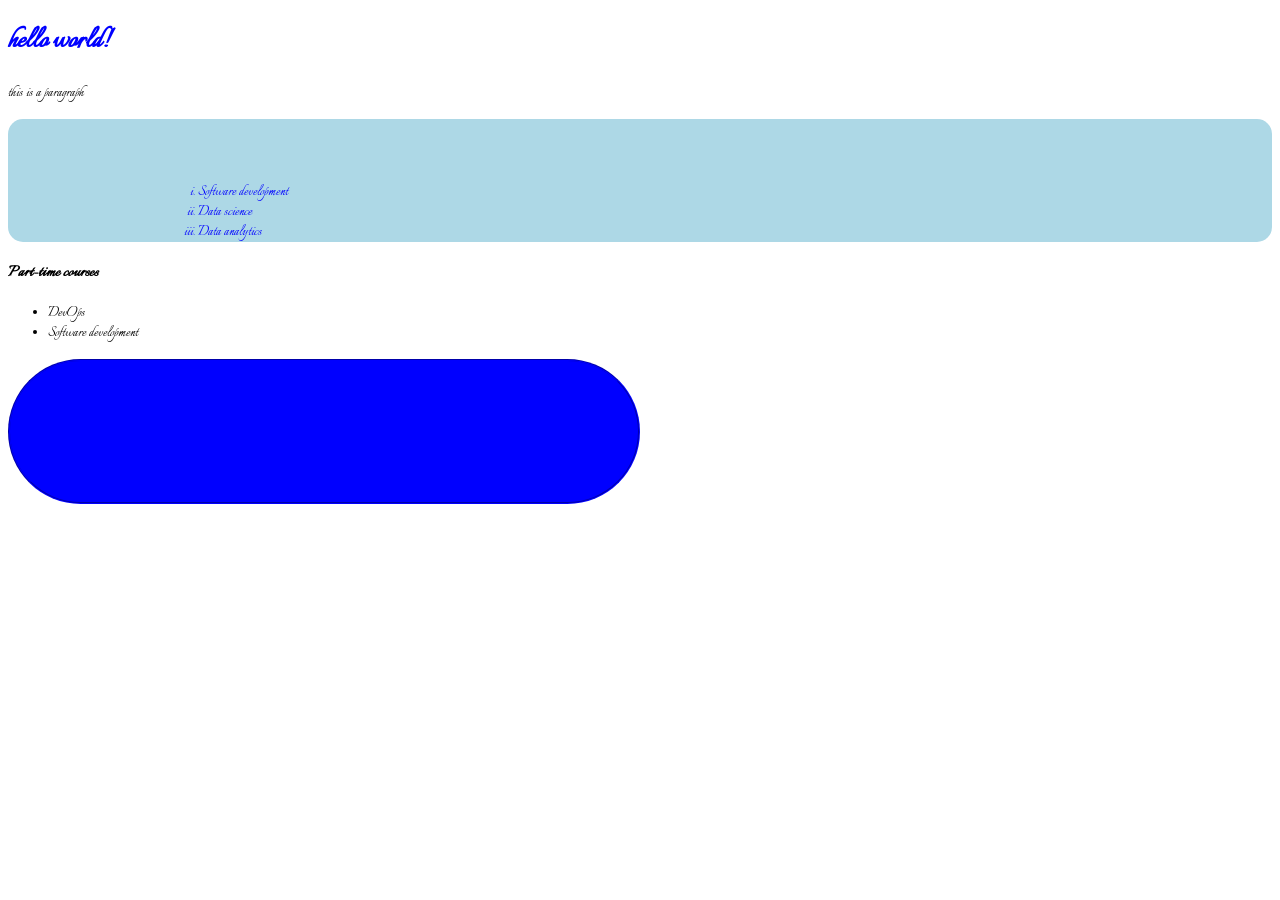
<file: index.html>
<!DOCTYPE html>
<html lang="en">
<head>
    <meta charset="UTF-8">
    <meta name="viewport" content="width=device-width, initial-scale=1.0">
    <link rel="stylesheet" href="styles.css">
    <link rel="preconnect" href="https://fonts.googleapis.com">
    <link rel="preconnect" href="https://fonts.gstatic.com" crossorigin>
    <link href="https://fonts.googleapis.com/css2?family=Italianno&display=swap" rel="stylesheet">
    <title>Moringa school</title>
</head>
<body>
    <h1 style="color: blue;">hello world!</h1>
    <p>this is a paragraph</p>
    <ol type="i"> 
        <li>Software development</li>
        <li>Data science</li>
        <li>Data analytics</li>
    </ol>

    <h3> Part-time courses</h3>
    <ul>
        <li>DevOps</li>
        <li>Software development</li>
    </ul>
    

    <button> <a href="nextpage.html">CLICK ME</a></button>

</body>
</html>
</file>
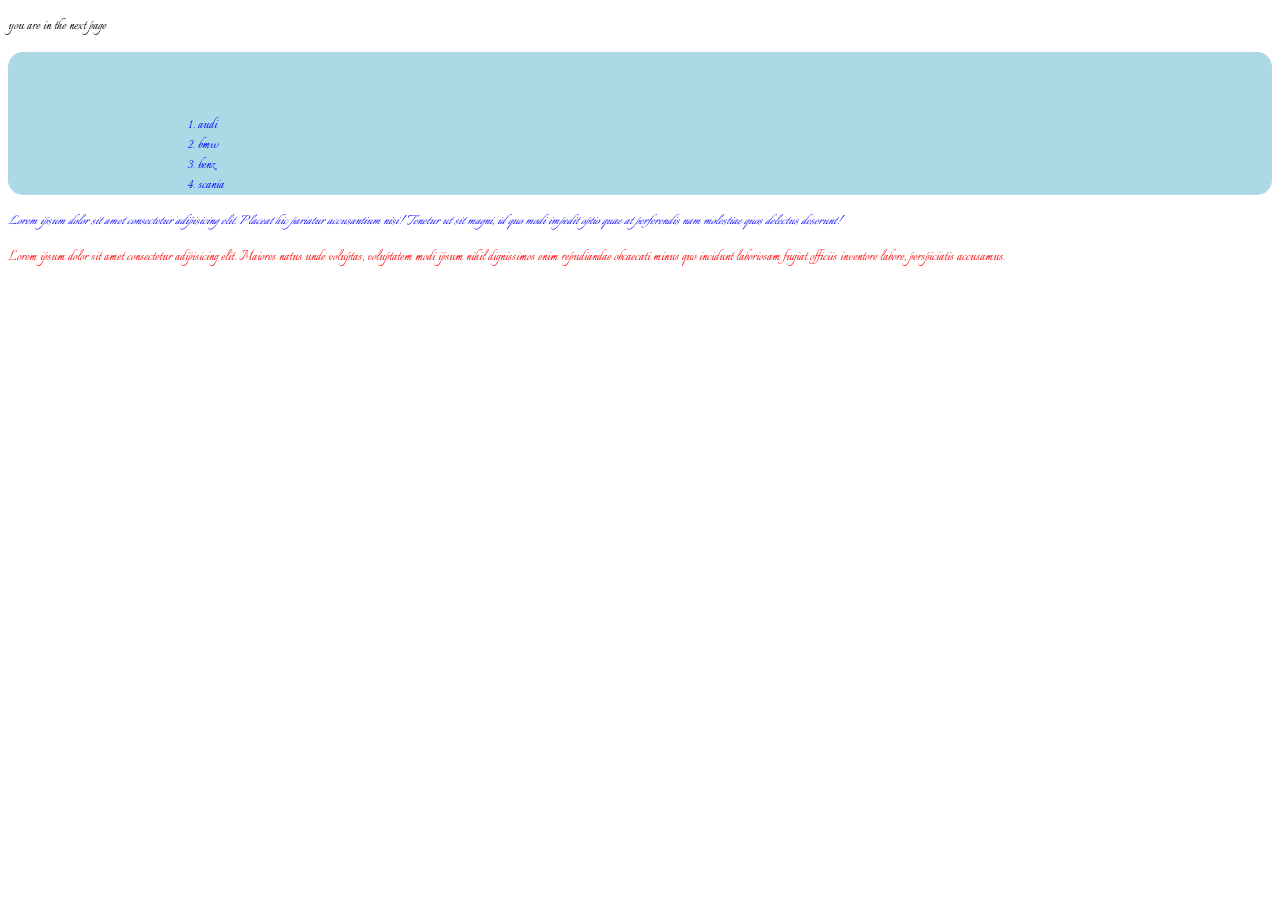
<file: nextpage.html>
<!DOCTYPE html>
<html lang="en">
<head>
    <meta charset="UTF-8">
    <meta name="viewport" content="width=device-width, initial-scale=1.0">
    <link rel="stylesheet" href="styles.css">
    <link rel="preconnect" href="https://fonts.googleapis.com">
    <link rel="preconnect" href="https://fonts.gstatic.com" crossorigin>
    <link href="https://fonts.googleapis.com/css2?family=Italianno&display=swap" rel="stylesheet">
    <title>new page</title>
</head>
<body>
    <p>you are in the next page</p>

    <ol>
        <li>audi</li>
        <li>bmw</li>
        <li>benz</li>
        <li>scania</li>
    </ol>
    <a href="index.html"><p>Lorem ipsum dolor sit amet consectetur adipisicing elit. Placeat hic pariatur accusantium nisi! Tenetur ut sit magni, id quo modi impedit optio quae at perferendis nam molestiae quos delectus deserunt!</p></a>

    <p id="cow">Lorem ipsum dolor sit amet consectetur adipisicing elit. Maiores natus unde voluptas, voluptatem modi ipsum nihil dignissimos enim repudiandae obcaecati minus quo incidunt laboriosam fugiat officiis inventore labore, perspiciatis accusamus.</p>
</body>
</html>
</file>
<file: styles.css>
body{
    font-family:'Italianno', Tahoma, Geneva, Verdana, sans-serif;
}

button { 
    color: white;
    border-style:groove;
    border-radius: 10cm;
    border-color: blue;
    background-color: blue;

    width: 50%;
    padding: 5%;
}

a {
   font-style:italic; 
   color: blue;
   stroke-width: 0%;
   text-decoration: none
}

a:hover{
    color: green;
    font-size: large;
    background-color: black;
}
button:hover{
    background-color: black;
    color: white;
    border-color: red;
}
ol{
    color: blue;
    background-color: lightblue;
    border-width: 24px;
    border-radius: 15px;
    border-color: blueviolet;
    padding-left: 15%;
    padding-top: 5%;
}

ol li{
    border-bottom: 10px;
    border-width: 5px;
    border-color: black;
}

ol li:hover{
    font-size: 20px;
    padding: 3%;
    color: red;
}

#cow{
    color: red;
}
</file>
